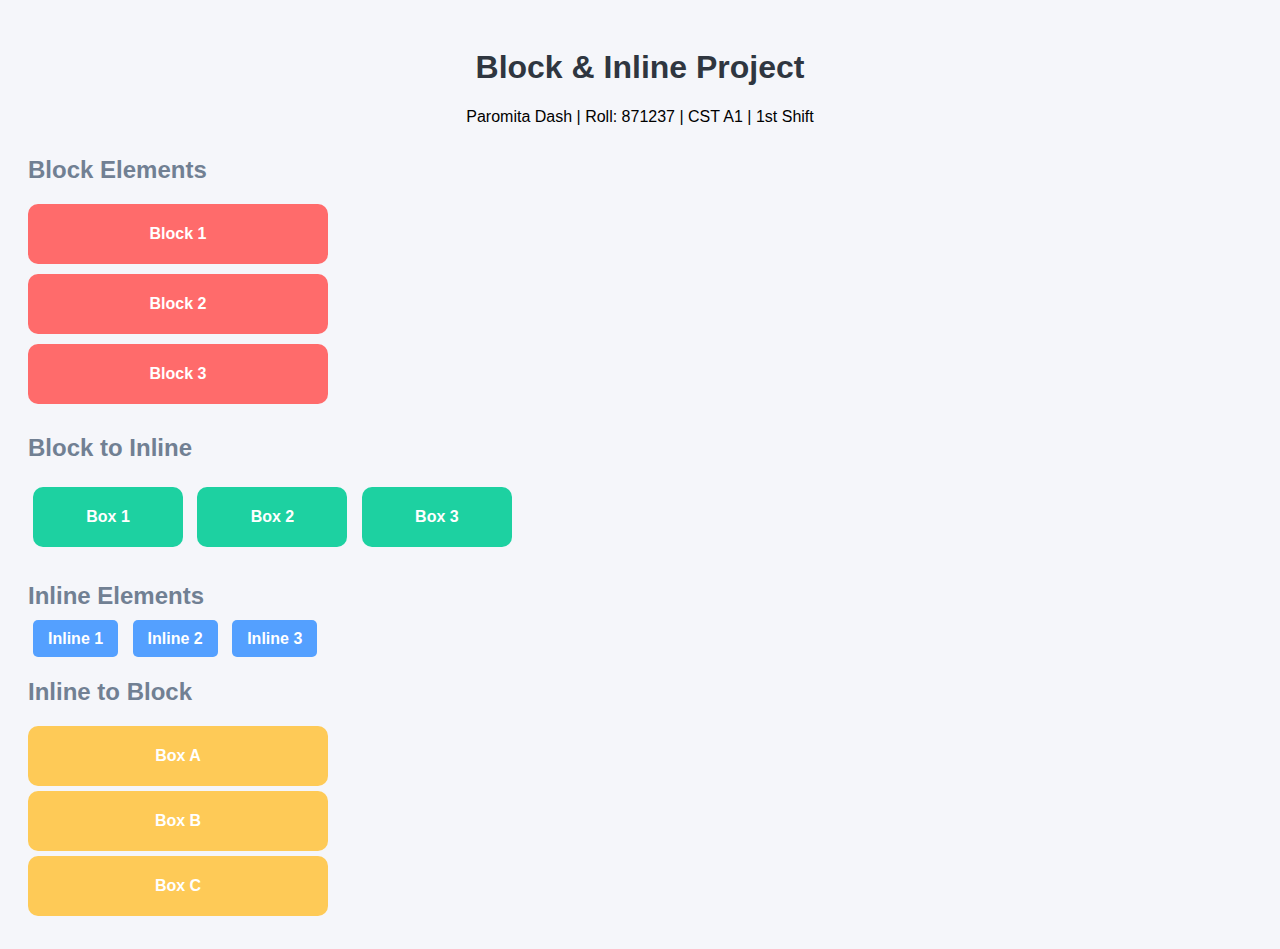
<file: block 1/index.html>
<!DOCTYPE html>
<html lang="en">
<head>
    <meta charset="UTF-8">
    <meta name="viewport" content="width=device-width, initial-scale=1.0">
    <title>Block & Inline Project - Paromita Dash</title>
    <link rel="stylesheet" href="style.css">
</head>
<body>
    <header>
        <h1>Block & Inline Project</h1>
        <p>Paromita Dash | Roll: 871237 | CST A1 | 1st Shift</p>
    </header>

    <section>
        <h2>Block Elements</h2>
        <div class="block">Block 1</div>
        <div class="block">Block 2</div>
        <div class="block">Block 3</div>
    </section>

    <section>
        <h2>Block to Inline</h2>
        <div class="block-to-inline">Box 1</div>
        <div class="block-to-inline">Box 2</div>
        <div class="block-to-inline">Box 3</div>
    </section>

    <section>
        <h2>Inline Elements</h2>
        <span class="inline">Inline 1</span>
        <span class="inline">Inline 2</span>
        <span class="inline">Inline 3</span>
    </section>

    <section>
        <h2>Inline to Block</h2>
        <span class="inline-to-block">Box A</span>
        <span class="inline-to-block">Box B</span>
        <span class="inline-to-block">Box C</span>
    </section>
</body>
</html>
</file>
<file: block 1/style.css>
/* General Styles */
body {
    font-family: 'Arial', sans-serif;
    background-color: #f5f6fa;
    padding: 20px;
}

header {
    text-align: center;
    margin-bottom: 30px;
}

h1 {
    color: #2f3640;
}

h2 {
    color: #718093;
    margin-top: 30px;
}

/* Block Elements */
.block {
    width: 300px;
    height: 60px;
    background-color: #ff6b6b;
    margin: 10px 0;
    text-align: center;
    line-height: 60px;
    color: white;
    font-weight: bold;
    border-radius: 10px;
    transition: transform 0.3s, background-color 0.3s;
}

.block:hover {
    background-color: #ee5253;
    transform: scale(1.05);
}

/* Block to Inline */
.block-to-inline {
    display: inline-block;
    width: 150px;
    height: 60px;
    background-color: #1dd1a1;
    margin: 5px;
    text-align: center;
    line-height: 60px;
    color: white;
    font-weight: bold;
    border-radius: 10px;
    transition: transform 0.3s, background-color 0.3s;
}

.block-to-inline:hover {
    background-color: #10ac84;
    transform: scale(1.1);
}

/* Inline Elements */
.inline {
    color: white;
    background-color: #54a0ff;
    padding: 10px 15px;
    margin: 0 5px;
    border-radius: 5px;
    font-weight: bold;
    transition: background-color 0.3s;
}

.inline:hover {
    background-color: #2e86de;
}

/* Inline to Block */
.inline-to-block {
    display: block;
    width: 300px;
    height: 60px;
    background-color: #feca57;
    margin: 5px 0;
    text-align: center;
    line-height: 60px;
    color: white;
    font-weight: bold;
    border-radius: 10px;
    transition: transform 0.3s, background-color 0.3s;
}

.inline-to-block:hover {
    background-color: #ff9f43;
    transform: scale(1.05);
}

/* Responsive */
@media (max-width: 500px) {
    .block, .inline-to-block {
        width: 90%;
    }

    .block-to-inline {
        width: 45%;
    }
}
</file>
